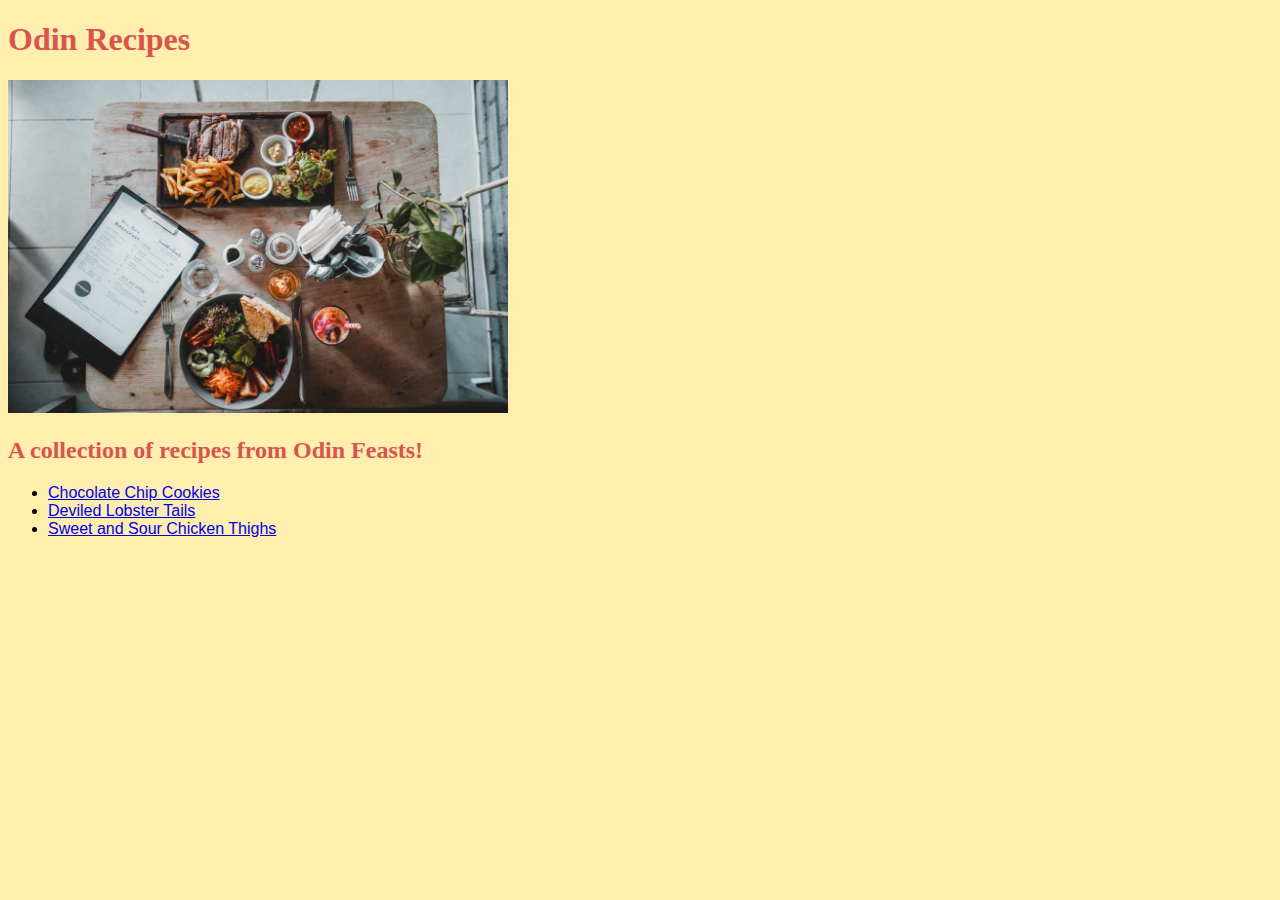
<file: index.html>
<!DOCTYPE html>
<html lang="en">
  <head>
    <meta charset="UTF-8" />
    <meta http-equiv="X-UA-Compatible" content="IE=edge" />
    <meta name="viewport" content="width=device-width, initial-scale=1.0" />
    <link rel="stylesheet" href="css/style.css" />
    <title>Odin Recipes</title>
  </head>
  <body>
    <h1>Odin Recipes</h1>
    <img src="img/odin-recipes.jpg" alt="Odin Recipes" width="500" />

    <h2>A collection of recipes from Odin Feasts!</h2>
    <ul>
      <li><a href="recipes/chocolate-chip-cookies.html">Chocolate Chip Cookies</a></li>
      <li><a href="recipes/deviled-lobster-tails.html">Deviled Lobster Tails</a></li>
      <li>
        <a href="recipes/sweet-and-sour-chicken-thighs.html">Sweet and Sour Chicken Thighs</a>
      </li>
    </ul>
  </body>
</html>
</file>
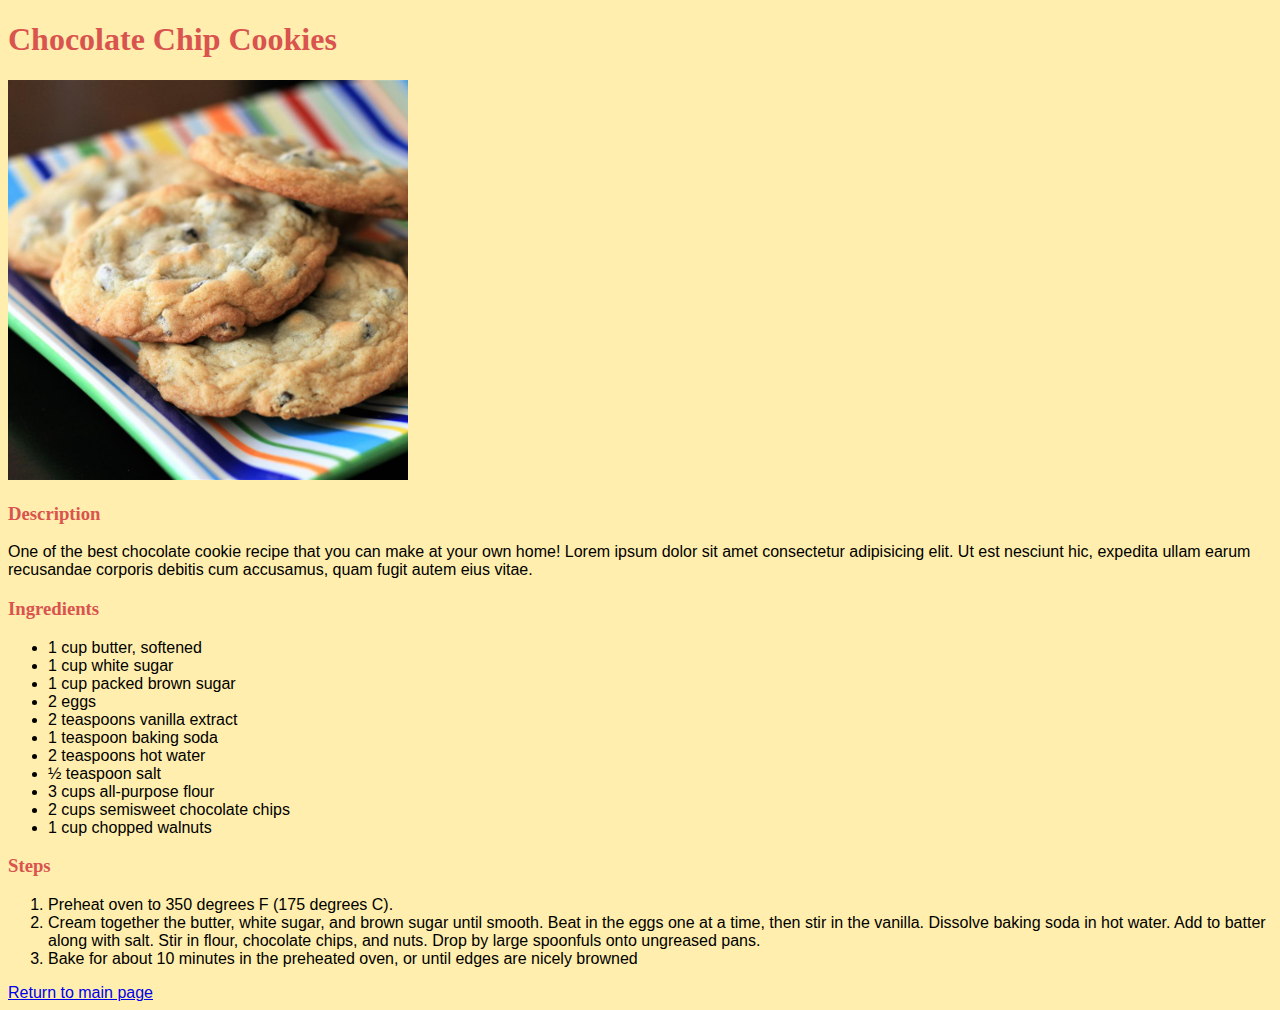
<file: recipes/chocolate-chip-cookies.html>
<!DOCTYPE html>
<html lang="en">
  <head>
    <meta charset="UTF-8" />
    <meta http-equiv="X-UA-Compatible" content="IE=edge" />
    <meta name="viewport" content="width=device-width, initial-scale=1.0" />
    <link rel="stylesheet" href="../css/style.css" />
    <title>Chocolate Chip Cookies Recipe</title>
  </head>
  <body>
    <h1>Chocolate Chip Cookies</h1>
    <img src="../img/best-chocolate-chip-cookies.jpg" alt="Chocolate Chip Cookies" width="400" />
    <h3>Description</h3>
    <p>
      One of the best chocolate cookie recipe that you can make at your own home! Lorem ipsum dolor
      sit amet consectetur adipisicing elit. Ut est nesciunt hic, expedita ullam earum recusandae
      corporis debitis cum accusamus, quam fugit autem eius vitae.
    </p>

    <div>
      <h3>Ingredients</h3>
      <ul>
        <li>1 cup butter, softened</li>
        <li>1 cup white sugar</li>
        <li>1 cup packed brown sugar</li>
        <li>2 eggs</li>
        <li>2 teaspoons vanilla extract</li>
        <li>1 teaspoon baking soda</li>
        <li>2 teaspoons hot water</li>
        <li>½ teaspoon salt</li>
        <li>3 cups all-purpose flour</li>
        <li>2 cups semisweet chocolate chips</li>
        <li>1 cup chopped walnuts</li>
      </ul>
    </div>

    <div>
      <h3>Steps</h3>
      <ol>
        <li>Preheat oven to 350 degrees F (175 degrees C).</li>
        <li>
          Cream together the butter, white sugar, and brown sugar until smooth. Beat in the eggs one
          at a time, then stir in the vanilla. Dissolve baking soda in hot water. Add to batter
          along with salt. Stir in flour, chocolate chips, and nuts. Drop by large spoonfuls onto
          ungreased pans.
        </li>
        <li>Bake for about 10 minutes in the preheated oven, or until edges are nicely browned</li>
      </ol>
    </div>

    <a href="../index.html">Return to main page</a>
  </body>
</html>
</file>
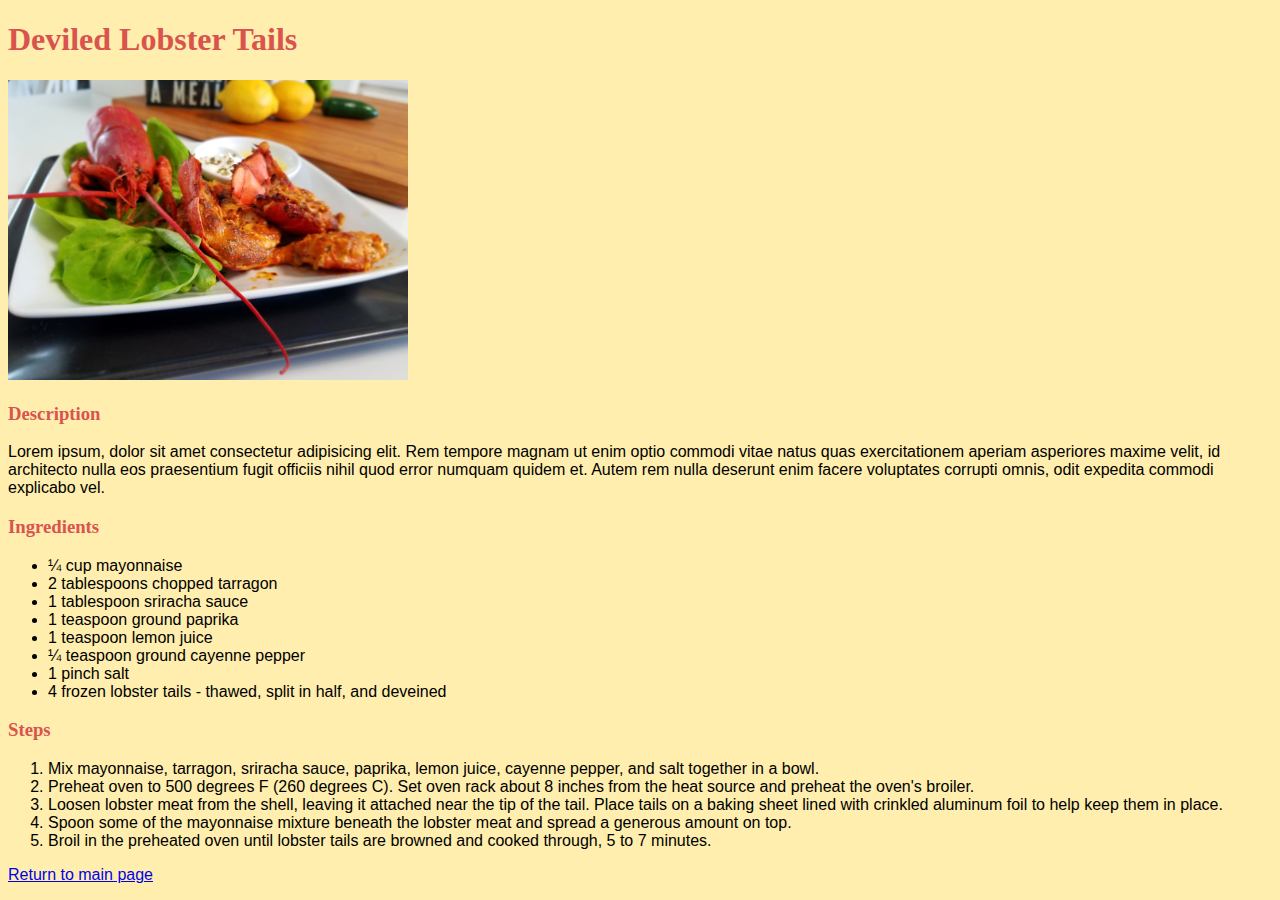
<file: recipes/deviled-lobster-tails.html>
<!DOCTYPE html>
<html lang="en">
  <head>
    <meta charset="UTF-8" />
    <meta http-equiv="X-UA-Compatible" content="IE=edge" />
    <meta name="viewport" content="width=device-width, initial-scale=1.0" />
    <link rel="stylesheet" href="../css/style.css" />
    <title>Deviled Lobster Tails</title>
  </head>
  <body>
    <h1>Deviled Lobster Tails</h1>
    <img src="../img/deviled-lobster-tails.jpg" alt="Deviled Lobster Tails" width="400" />
    <h3>Description</h3>
    <p>
      Lorem ipsum, dolor sit amet consectetur adipisicing elit. Rem tempore magnam ut enim optio
      commodi vitae natus quas exercitationem aperiam asperiores maxime velit, id architecto nulla
      eos praesentium fugit officiis nihil quod error numquam quidem et. Autem rem nulla deserunt
      enim facere voluptates corrupti omnis, odit expedita commodi explicabo vel.
    </p>

    <div>
      <h3>Ingredients</h3>
      <ul>
        <li>¼ cup mayonnaise</li>
        <li>2 tablespoons chopped tarragon</li>
        <li>1 tablespoon sriracha sauce</li>
        <li>1 teaspoon ground paprika</li>
        <li>1 teaspoon lemon juice</li>
        <li>¼ teaspoon ground cayenne pepper</li>
        <li>1 pinch salt</li>
        <li>4 frozen lobster tails - thawed, split in half, and deveined</li>
      </ul>
    </div>

    <div>
      <h3>Steps</h3>
      <ol>
        <li>
          Mix mayonnaise, tarragon, sriracha sauce, paprika, lemon juice, cayenne pepper, and salt
          together in a bowl.
        </li>
        <li>
          Preheat oven to 500 degrees F (260 degrees C). Set oven rack about 8 inches from the heat
          source and preheat the oven's broiler.
        </li>
        <li>
          Loosen lobster meat from the shell, leaving it attached near the tip of the tail. Place
          tails on a baking sheet lined with crinkled aluminum foil to help keep them in place.
        </li>
        <li>
          Spoon some of the mayonnaise mixture beneath the lobster meat and spread a generous amount
          on top.
        </li>
        <li>
          Broil in the preheated oven until lobster tails are browned and cooked through, 5 to 7
          minutes.
        </li>
      </ol>
    </div>

    <a href="../index.html">Return to main page</a>
  </body>
</html>
</file>
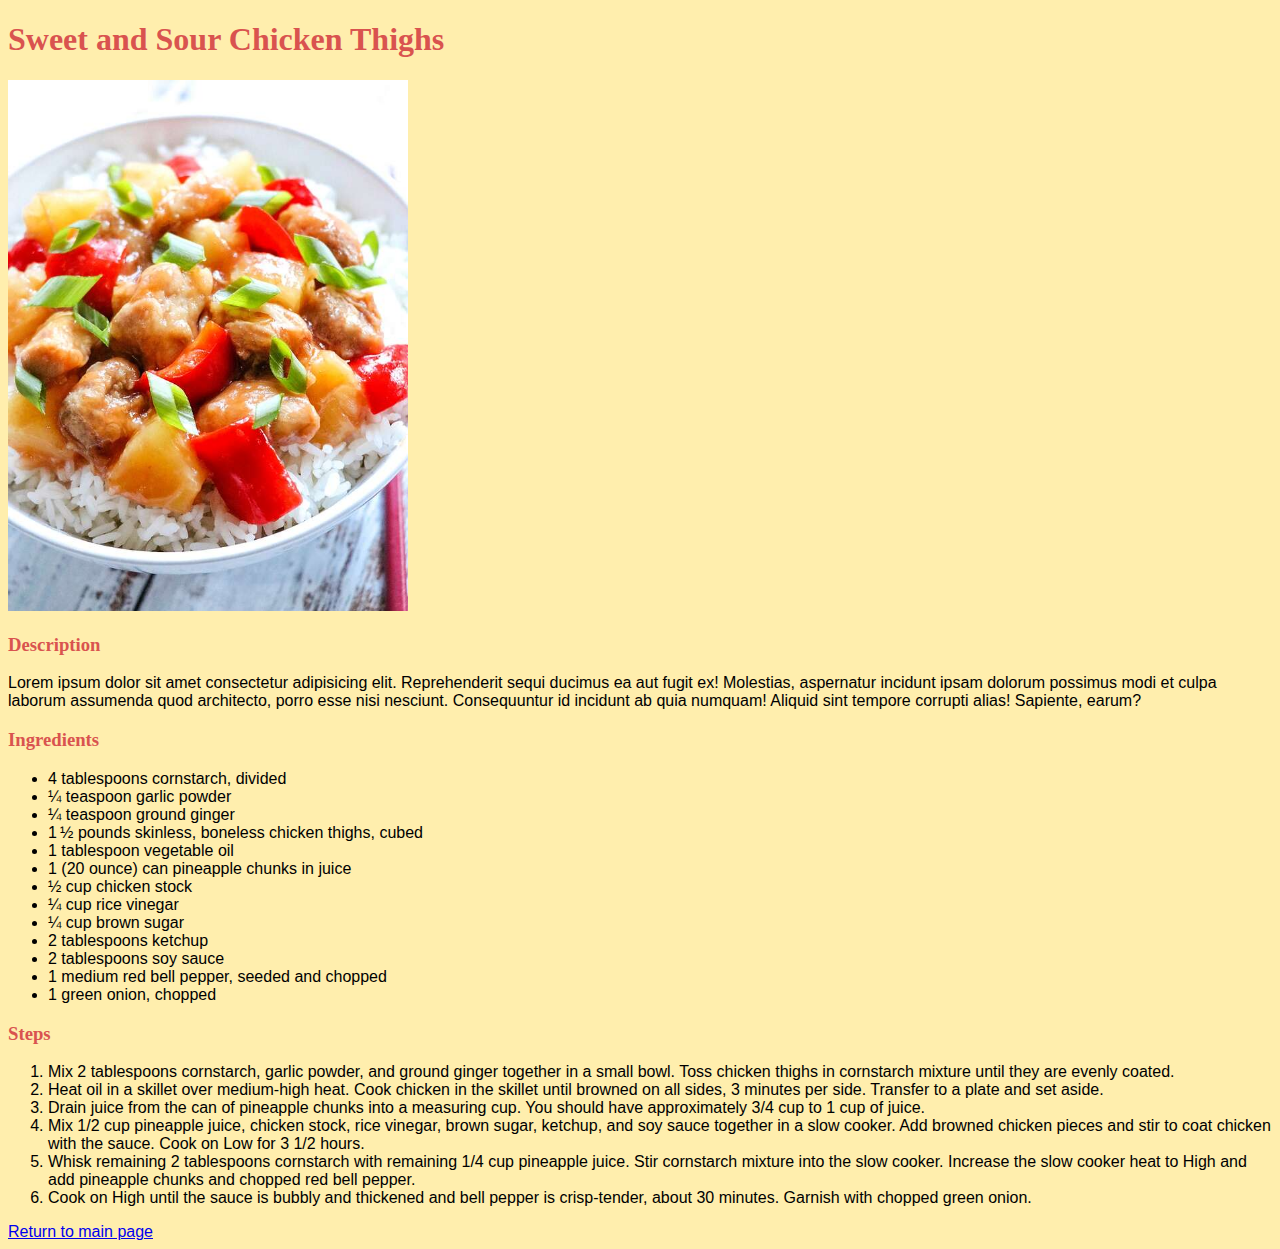
<file: recipes/sweet-and-sour-chicken-thighs.html>
<!DOCTYPE html>
<html lang="en">
  <head>
    <meta charset="UTF-8" />
    <meta http-equiv="X-UA-Compatible" content="IE=edge" />
    <meta name="viewport" content="width=device-width, initial-scale=1.0" />
    <link rel="stylesheet" href="../css/style.css" />
    <title>Sweet and Sour Chicken Thighs Recipe</title>
  </head>
  <body>
    <h1>Sweet and Sour Chicken Thighs</h1>
    <img
      src="../img/sweet-and-sour-chicken-thighs.jpg"
      alt="Sweet and Sour Chicken Thighs"
      width="400"
    />
    <h3>Description</h3>
    <p>
      Lorem ipsum dolor sit amet consectetur adipisicing elit. Reprehenderit sequi ducimus ea aut
      fugit ex! Molestias, aspernatur incidunt ipsam dolorum possimus modi et culpa laborum
      assumenda quod architecto, porro esse nisi nesciunt. Consequuntur id incidunt ab quia numquam!
      Aliquid sint tempore corrupti alias! Sapiente, earum?
    </p>

    <div>
      <h3>Ingredients</h3>
      <ul>
        <li>4 tablespoons cornstarch, divided</li>
        <li>¼ teaspoon garlic powder</li>
        <li>¼ teaspoon ground ginger</li>
        <li>1 ½ pounds skinless, boneless chicken thighs, cubed</li>
        <li>1 tablespoon vegetable oil</li>
        <li>1 (20 ounce) can pineapple chunks in juice</li>
        <li>½ cup chicken stock</li>
        <li>¼ cup rice vinegar</li>
        <li>¼ cup brown sugar</li>
        <li>2 tablespoons ketchup</li>
        <li>2 tablespoons soy sauce</li>
        <li>1 medium red bell pepper, seeded and chopped</li>
        <li>1 green onion, chopped</li>
      </ul>
    </div>

    <div>
      <h3>Steps</h3>
      <ol>
        <li>
          Mix 2 tablespoons cornstarch, garlic powder, and ground ginger together in a small bowl.
          Toss chicken thighs in cornstarch mixture until they are evenly coated.
        </li>
        <li>
          Heat oil in a skillet over medium-high heat. Cook chicken in the skillet until browned on
          all sides, 3 minutes per side. Transfer to a plate and set aside.
        </li>
        <li>
          Drain juice from the can of pineapple chunks into a measuring cup. You should have
          approximately 3/4 cup to 1 cup of juice.
        </li>
        <li>
          Mix 1/2 cup pineapple juice, chicken stock, rice vinegar, brown sugar, ketchup, and soy
          sauce together in a slow cooker. Add browned chicken pieces and stir to coat chicken with
          the sauce. Cook on Low for 3 1/2 hours.
        </li>
        <li>
          Whisk remaining 2 tablespoons cornstarch with remaining 1/4 cup pineapple juice. Stir
          cornstarch mixture into the slow cooker. Increase the slow cooker heat to High and add
          pineapple chunks and chopped red bell pepper.
        </li>
        <li>
          Cook on High until the sauce is bubbly and thickened and bell pepper is crisp-tender,
          about 30 minutes. Garnish with chopped green onion.
        </li>
      </ol>
    </div>

    <a href="../index.html">Return to main page</a>
  </body>
</html>
</file>
<file: css/style.css>
body {
  background-color: #ffeead;
  font-family: Verdana, Geneva, Tahoma, sans-serif;
}

h1,
h2,
h3 {
  color: #d9534f;
  font-family: Georgia, "Times New Roman", Times, serif;
}
</file>
